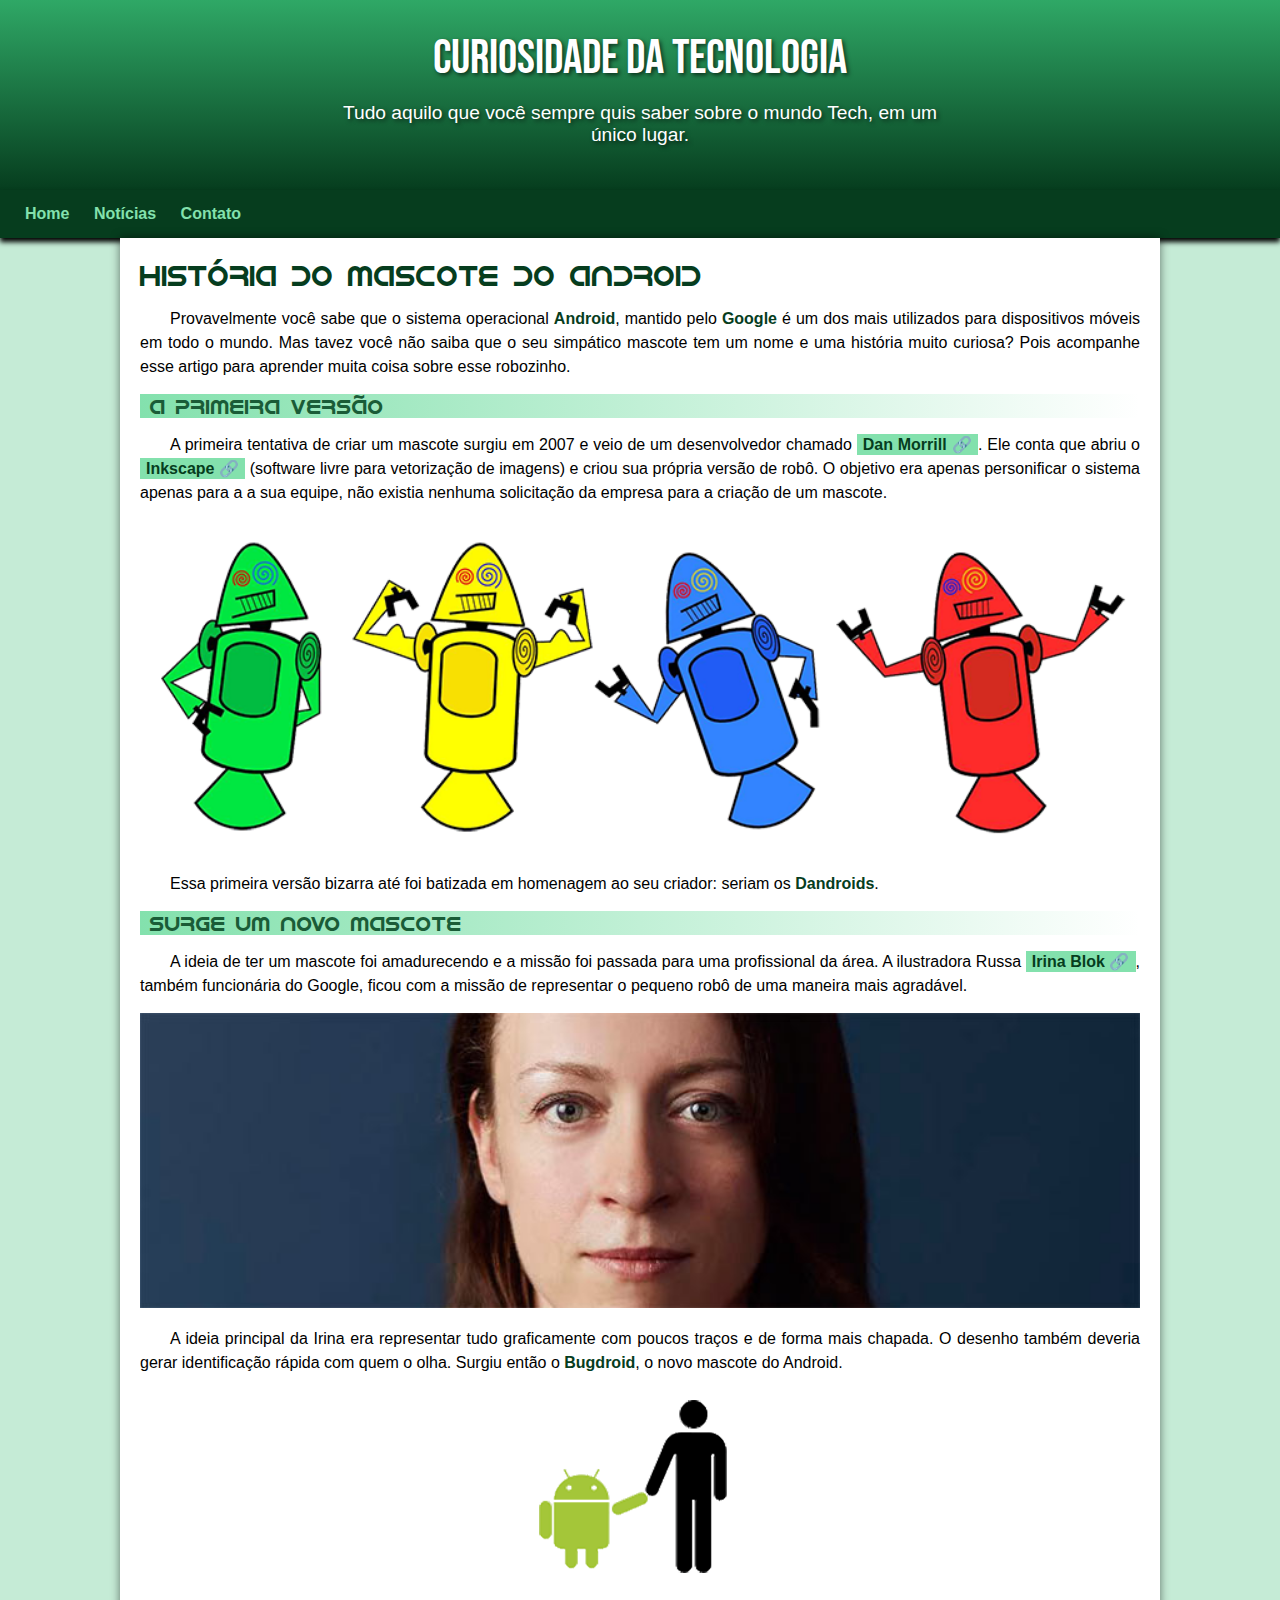
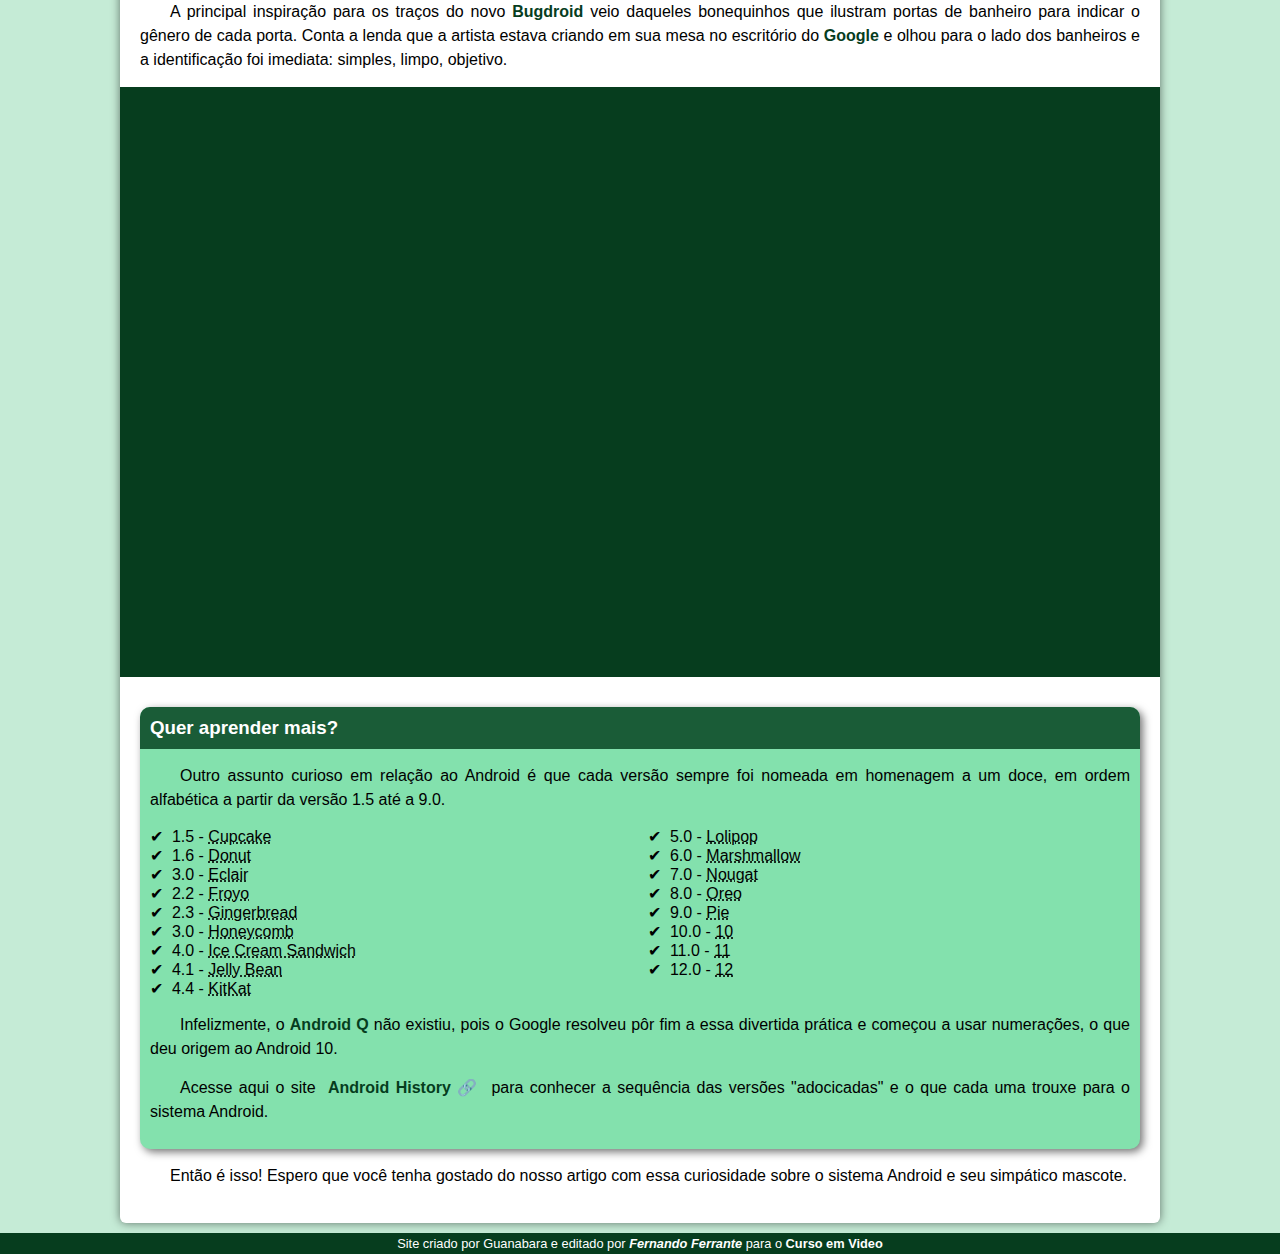
<file: index.html>
<!DOCTYPE html>
<html lang="pt-br">
<head>
    <meta charset="UTF-8">
    <meta name="viewport" content="width=device-width, initial-scale=1.0">
    <title>Como surgiu o mascote do Android</title>
    <link rel="shortcut icon" href="imagens/favicon.ico" type="image/x-icon">
    <link rel="stylesheet" href="estilo/style.css">
    <style>
        
    </style>
</head>
<body>
    <header>
        <h1>Curiosidade da tecnologia</h1>
        <p>Tudo aquilo que você sempre quis saber sobre o mundo Tech, em um único lugar.</p>      
    </header>
    <nav>
        <a href="#">Home</a>
        <a href="#">Notícias</a>
        <a href="#">Contato</a>
    </nav>

    <main>
        <article>
            <h1>História do Mascote do Android</h1>

            <p>Provavelmente você sabe que o sistema operacional <strong>Android</strong>, mantido pelo <strong>Google</strong> é um dos mais utilizados para dispositivos móveis em todo o mundo. Mas tavez você não saiba que o seu simpático mascote tem um nome e uma história muito curiosa? Pois acompanhe esse artigo para aprender muita coisa sobre esse robozinho.</p>

            <h2>A primeira versão</h2>

            <p>A primeira tentativa de criar um mascote surgiu em 2007 e veio de um desenvolvedor chamado <a href="https://androidcommunity.com/dan-morrill-shows-us-the-android-mascot-that-almost-was-20130103/" target="_blank" class="externo">Dan Morrill</a>. Ele conta que abriu o <a href="https://inkscape.org/pt-br/" target="_blank" class="externo">Inkscape</a> (software livre para vetorização de imagens) e criou sua própria versão de robô. O objetivo era apenas personificar o sistema apenas para a a sua equipe, não existia nenhuma solicitação da empresa para a criação de um mascote.</p>

            <picture>
                <source media="(max-width: 670px)" srcset="imagens/dan-droids-pq.png">
                <img src="imagens/dan-droids.png" alt="primeiro mascote do android">
            </picture>

            <p>Essa primeira versão bizarra até foi batizada em homenagem ao seu criador: seriam os <strong>Dandroids</strong>.</p>

            <h2>Surge um novo mascote</h2>

            <p>A ideia de ter um mascote foi amadurecendo e a missão foi passada para uma profissional da área. A ilustradora Russa <a href="https://www.irinablok.com/" target="_blank" class="externo">Irina Blok</a>, também funcionária do Google, ficou com a missão de representar o pequeno robô de uma maneira mais agradável.</p>

            <picture>
                <source media="(max-width: 670px)" srcset="imagens/irina-blok-pq.jpg">
                <img src="imagens/irina-blok.jpg" alt="irina blok">
            </picture>

            <p>A ideia principal da Irina era representar tudo graficamente com poucos traços e de forma mais chapada. O desenho também deveria gerar identificação rápida com quem o olha. Surgiu então o <strong>Bugdroid</strong>, o novo mascote do Android.</p>

            <img src="imagens/bugdroid.png" class="pequena" alt="bugdroid">

            <p>A principal inspiração para os traços do novo <strong>Bugdroid</strong> veio daqueles bonequinhos que ilustram portas de banheiro para indicar o gênero de cada porta. Conta a lenda que a artista estava criando em sua mesa no escritório do <strong>Google</strong> e olhou para o lado dos banheiros e a identificação foi imediata: simples, limpo, objetivo.</p>

            <div class="video">
                <iframe width="560" height="315" src="https://www.youtube.com/embed/l2UDgpLz20M" title="YouTube video player" frameborder="0" allow="accelerometer; autoplay; clipboard-write; encrypted-media; gyroscope; picture-in-picture" allowfullscreen></iframe>
            </div>
            
            <aside>
                <h3>Quer aprender mais?</h3>

                <p>Outro assunto curioso em relação ao Android é que cada versão sempre foi nomeada em homenagem a um doce, em ordem alfabética a partir da versão 1.5 até a 9.0.</p>

                <ul>
                    <li>1.5 - <abbr title="Bolo de copo">Cupcake</abbr></li>
                    <li>1.6 - <abbr title="Rosquinha">Donut</abbr></li>
                    <li>3.0 - <abbr title="bomba">Eclair</abbr></li>
                    <li>2.2 - <abbr title="Iogurte congelado">Froyo</abbr></li>
                    <li>2.3 - <abbr title="Biscoito de gengibre">Gingerbread</abbr></li>
                    <li>3.0 - <abbr title="Favo de mel">Honeycomb</abbr></li>
                    <li>4.0 - <abbr title="Sanduiche de sorvete">Ice Cream Sandwich</abbr></li>
                    <li>4.1 - <abbr title="Jujuba">Jelly Bean</abbr></li>
                    <li>4.4 - <abbr title="KitKat">KitKat</abbr></li>
                    <li>5.0 - <abbr title="Pirulito">Lolipop</abbr></li>
                    <li>6.0 - <abbr title="Marshmallow">Marshmallow</abbr></li>
                    <li>7.0 - <abbr title="Torrone">Nougat</abbr></li>
                    <li>8.0 - <abbr title="Oreo">Oreo</abbr></li>
                    <li>9.0 - <abbr title="Torta">Pie</abbr></li>
                    <li>10.0 - <abbr title="10">10</abbr></li>
                    <li>11.0 - <abbr title="11">11</abbr></li>
                    <li>12.0 - <abbr title="12">12</abbr></li>
                </ul>
                <p>Infelizmente, o <strong>Android Q</strong> não existiu, pois o Google resolveu pôr fim a essa divertida prática e começou a usar numerações, o que deu origem ao Android 10.</p>

                <p>Acesse aqui o site <a href="https://www.android.com/intl/en_uk/history/#/donut" target="_blank" class="externo">Android History</a> para conhecer a sequência das versões "adocicadas" e o que cada uma trouxe para o sistema Android.</p>
                
            </aside>

            <p>Então é isso! Espero que você tenha gostado do nosso artigo com essa curiosidade sobre o sistema Android e seu simpático mascote.</p>
        </article>


    </main>
    <footer>
        <p>Site criado por Guanabara e editado por <strong><i>Fernando Ferrante</i></strong> para o <a href="https://www.youtube.com/c/CursoemV%C3%ADdeo" target="_blank">Curso em Video</a></p>

    </footer>
</body>
</html>
</file>
<file: estilo/style.css>
@charset "UTF-8";

@import url('https://fonts.googleapis.com/css2?family=Bebas+Neue&display=swap');

@font-face {
    font-family: "android";
    src: url('../fontes/idroid.otf') format('opentype');
    font-weight: normal;
}


/* paleta de Cores = 
#c5ebd6
#83e1ad
#3ddc84
#2fa866
#1a5c37
#063d1e
*/
:root {
    --cor0: #c5ebd6;
    --cor1: #83e1ad; 
    --cor2: #3ddc84;
    --cor3: #2fa866;
    --cor4: #1a5c37;
    --cor5: #063d1e;

    --fonte-padrao: arial, verdana, helvetica, sans-serif;
    --fonte-destaque: 'Bebas Neue', cursive;
    --fonte-android: 'android', cursive;
}
* {
    margin: 0px;
    padding: 0px;
}

body {
    background-color: var(--cor0);
    font-family: var(--fonte-padrao);
}
a.externo::after {
    content: "\00a0\1F517";

}
header {
    background-image: linear-gradient(to bottom, var(--cor3), var(--cor5));
    min-height: 160px;
    text-align: center;
    padding-top: 30px;
}
header > h1 {
    color: white;
    font-family: var(--fonte-destaque);
    font-size: 3em;
    font-weight: normal;
    padding-bottom: 15px;
    text-shadow: 2px 2px 4px rgba(0, 0, 0, 0.623);
}
header > p {
    color: white;
    font-family: var(--fonte-padrao);
    font-size: 1.2em;
    max-width: 600px;
    padding-left: 10px;
    padding-right: 10px;
    margin: auto;
    text-shadow: 2px 2px 4px rgba(0, 0, 0, 0.623);
    margin-bottom: 0px;

}
nav {
    background-color: var(--cor5);
    padding: 15px;
    box-shadow: 0px 4px 5px black;
}
nav > a {
    color: var(--cor1);
    padding: 10px;
    border-radius: 5px;
    text-decoration: none;
    font-weight: bold;
    transition-duration: .5s;
}
nav > a:hover {
    background-color: var(--cor2);
    color: var(--cor4);

}
main {
    min-width: 300px;
    max-width: 1000px;
    margin: auto;
    margin-bottom: 10px;
    padding: 20px;
    background-color: white;
    box-shadow: 0px 0px 10px rgba(0, 0, 0, 0.516);
    border-radius: 0px 0px 6px 6px;;
}
main h1 {
    color: var(--cor5);
    font-family: var(--fonte-android);
    font-weight: normal;
    font-size: 1.8em;
}
main h2 {
    color: var(--cor4);
    font-family: var(--fonte-android);
    font-size: 1.3em;
    font-weight: normal;
    background-image: linear-gradient(to right, var(--cor1), transparent);
    text-indent: 10px;
}
main p {
    margin: 15px 0px;
    text-align: justify;
    text-indent: 30px;
    font-size: 1em;
    line-height: 1.5em;
}
main strong {
    color: var(--cor5);
    font-weight: bold;
    
}
main a {
    text-decoration: none;
    font-weight: bold;
    color: var(--cor5);
    background-color: var(--cor1);
    padding: 2px 6px;
}
main a:hover {
    text-decoration: underline;
    color: var(--cor3);

}
main img {
    width: 100%;
}
main img.pequena {
    max-width: 300px;
    display: block;
    margin: auto;
}
div.video {
    background-color: var(--cor5);
    margin: 0px -20px 30px -20px;
    padding: 20px;
    padding-bottom: 57%;
    position: relative;
}
div.video > iframe {
    position: absolute;
    top: 5%;
    left: 5%;
    width: 90%;
    height: 90%;

}
aside {
    background-color: var(--cor1);
    padding: 10px;
    border-radius: 10px;
    box-shadow: 3px 3px 8px rgba(0, 0, 0, 0.548);
}
aside h3 {
    background-color: var(--cor4);
    color: white;
    padding: 10px;
    margin: -10px -10px 0px -10px;
    border-radius: 10px 10px 0px 0px;
}
aside > ul {
    list-style-type: "\2714\00a0\00a0";
    list-style-position: inside;
    columns: 2;
}
footer {
    background-color: var(--cor5);
    color: white;
    text-align: center;
    font-size: 0.8em;
    padding: 3px;
}
footer a {
    color: white;
    font-weight: bold;
    text-decoration: none;
}
footer a:hover {
    text-decoration: underline;
    color: var(--cor1);
}
</file>
